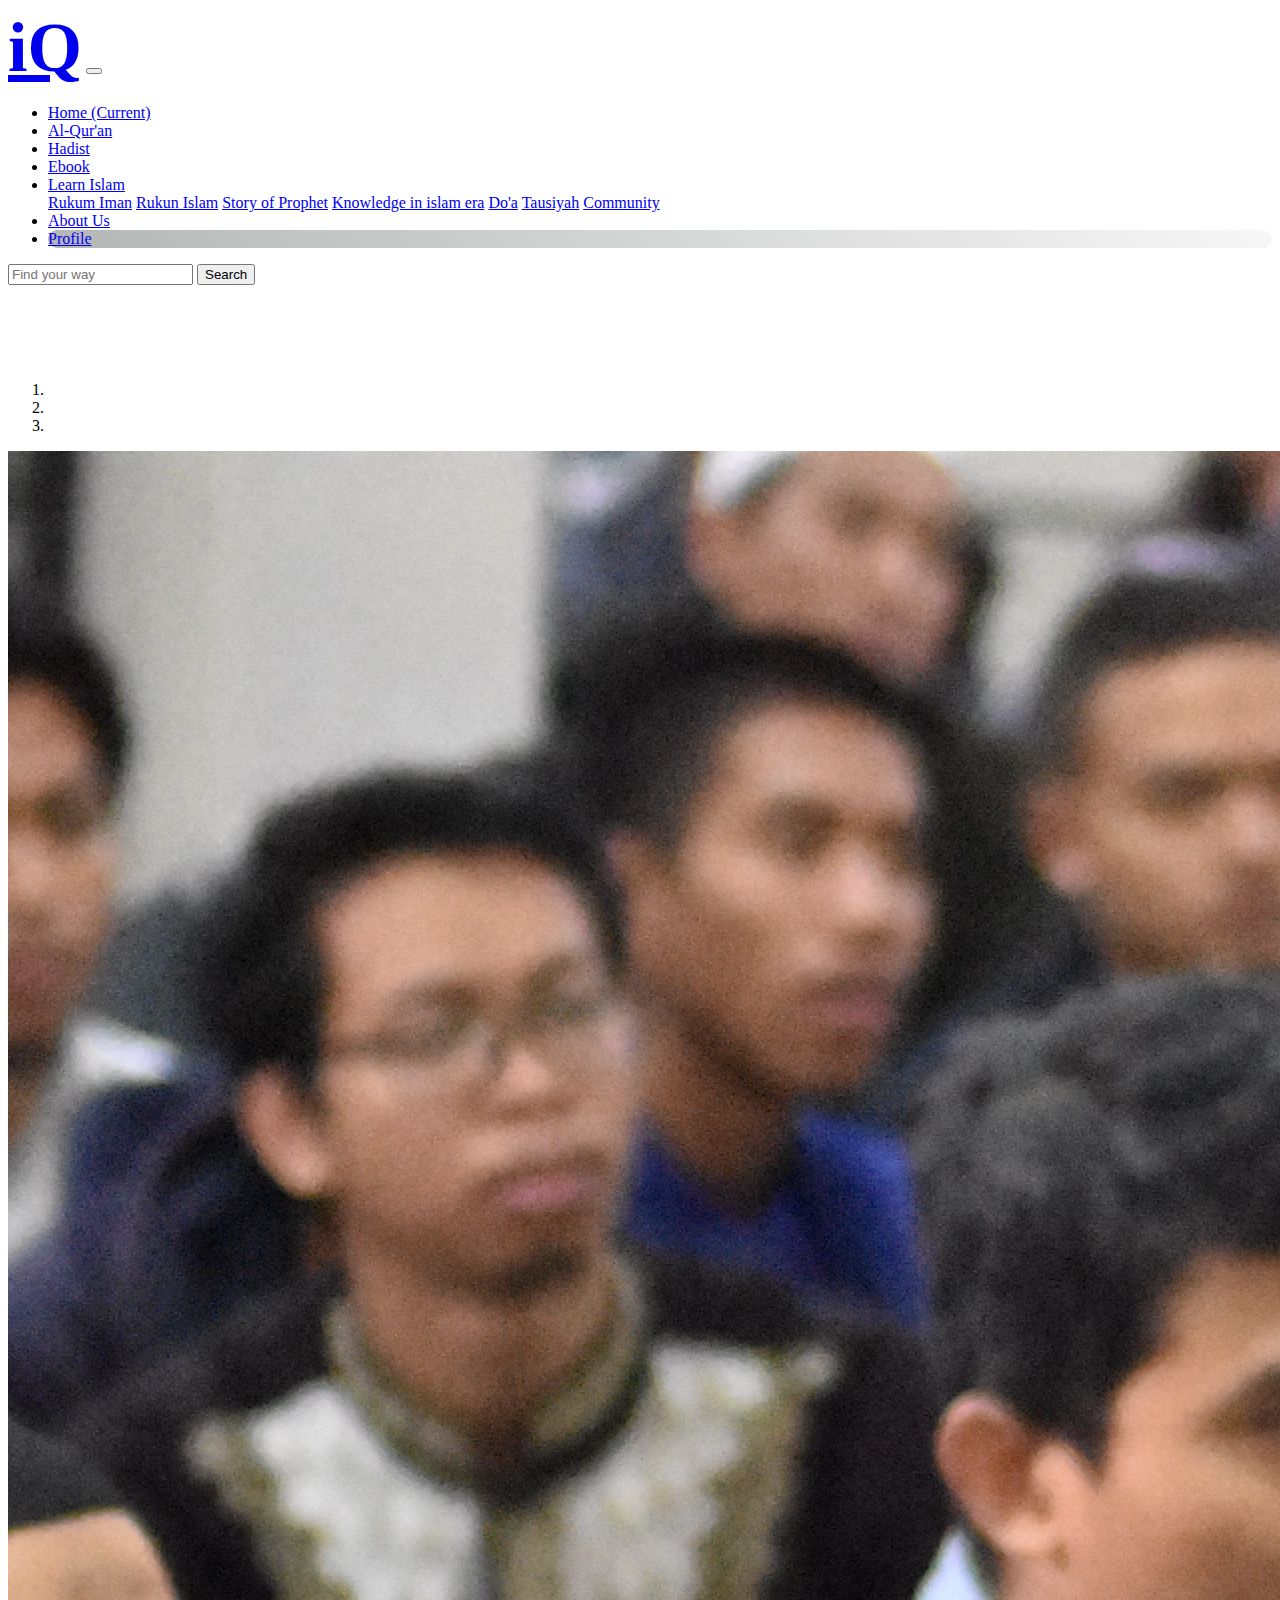
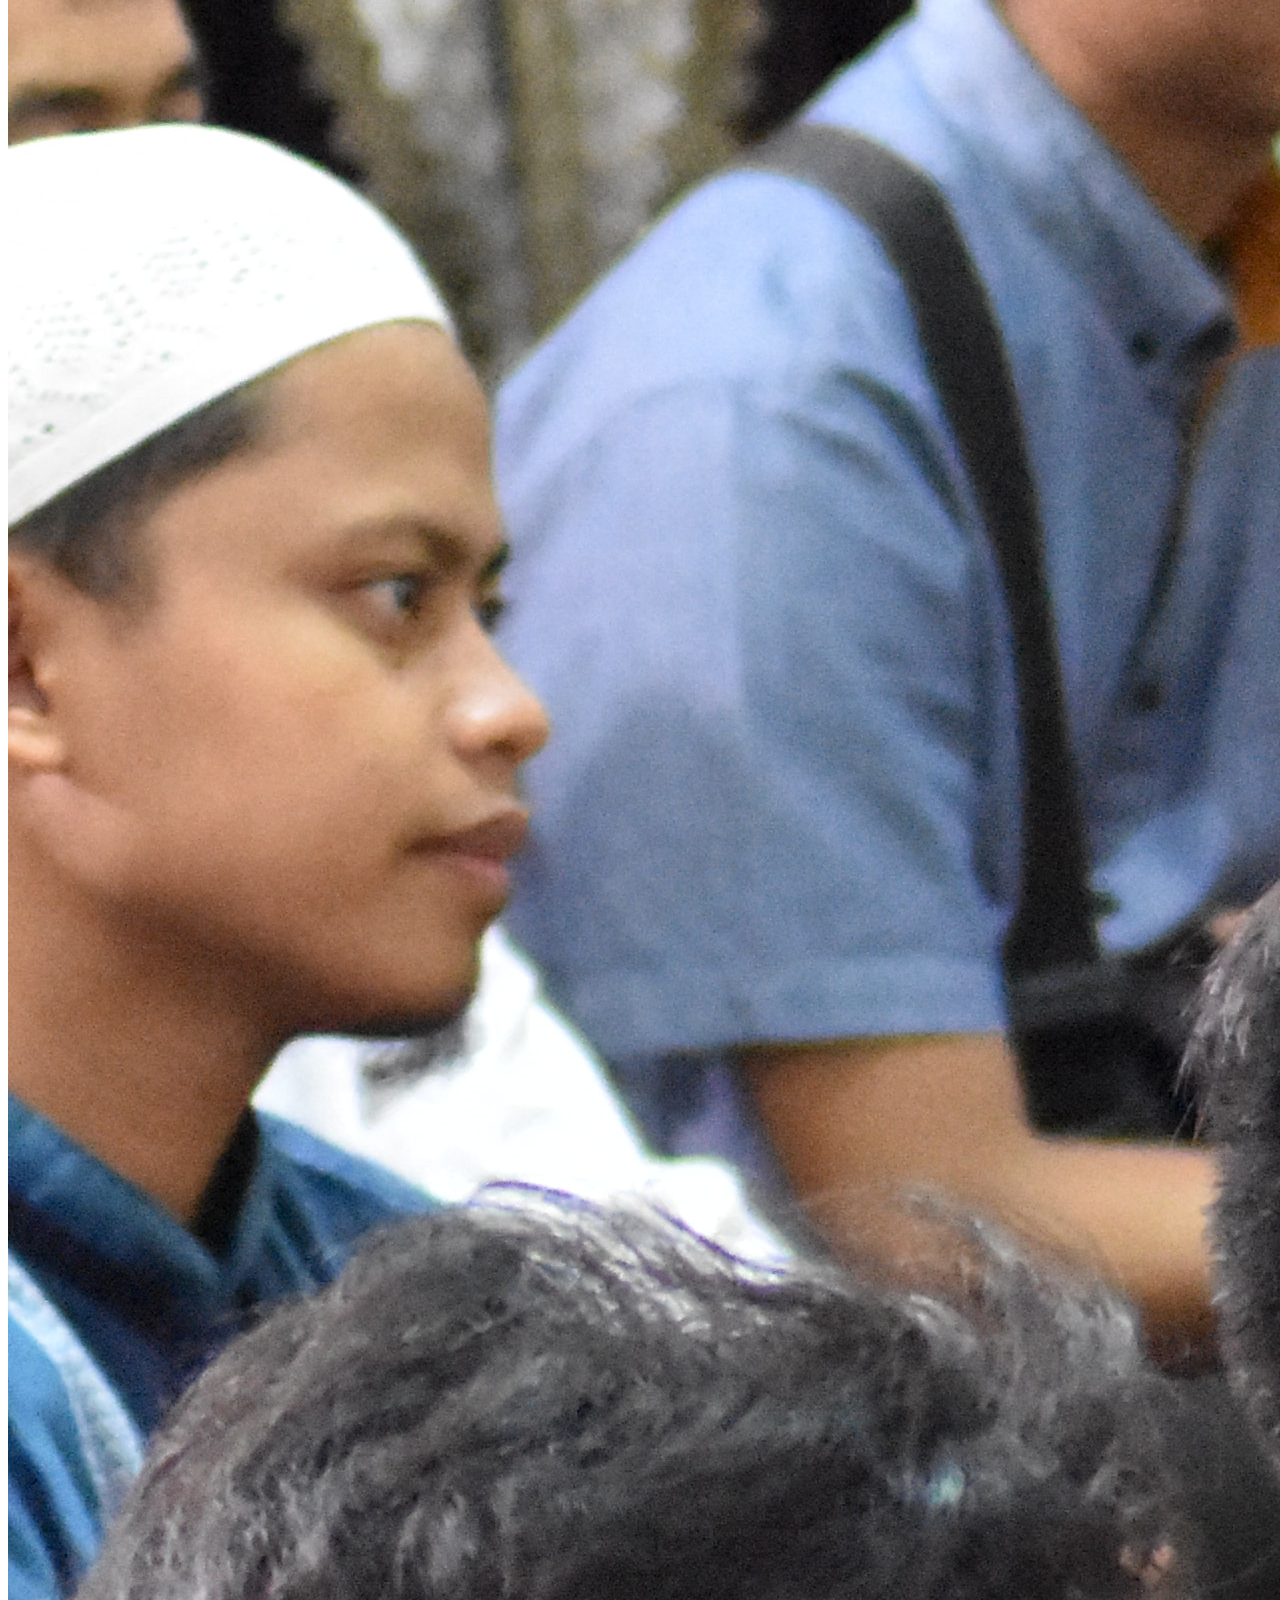
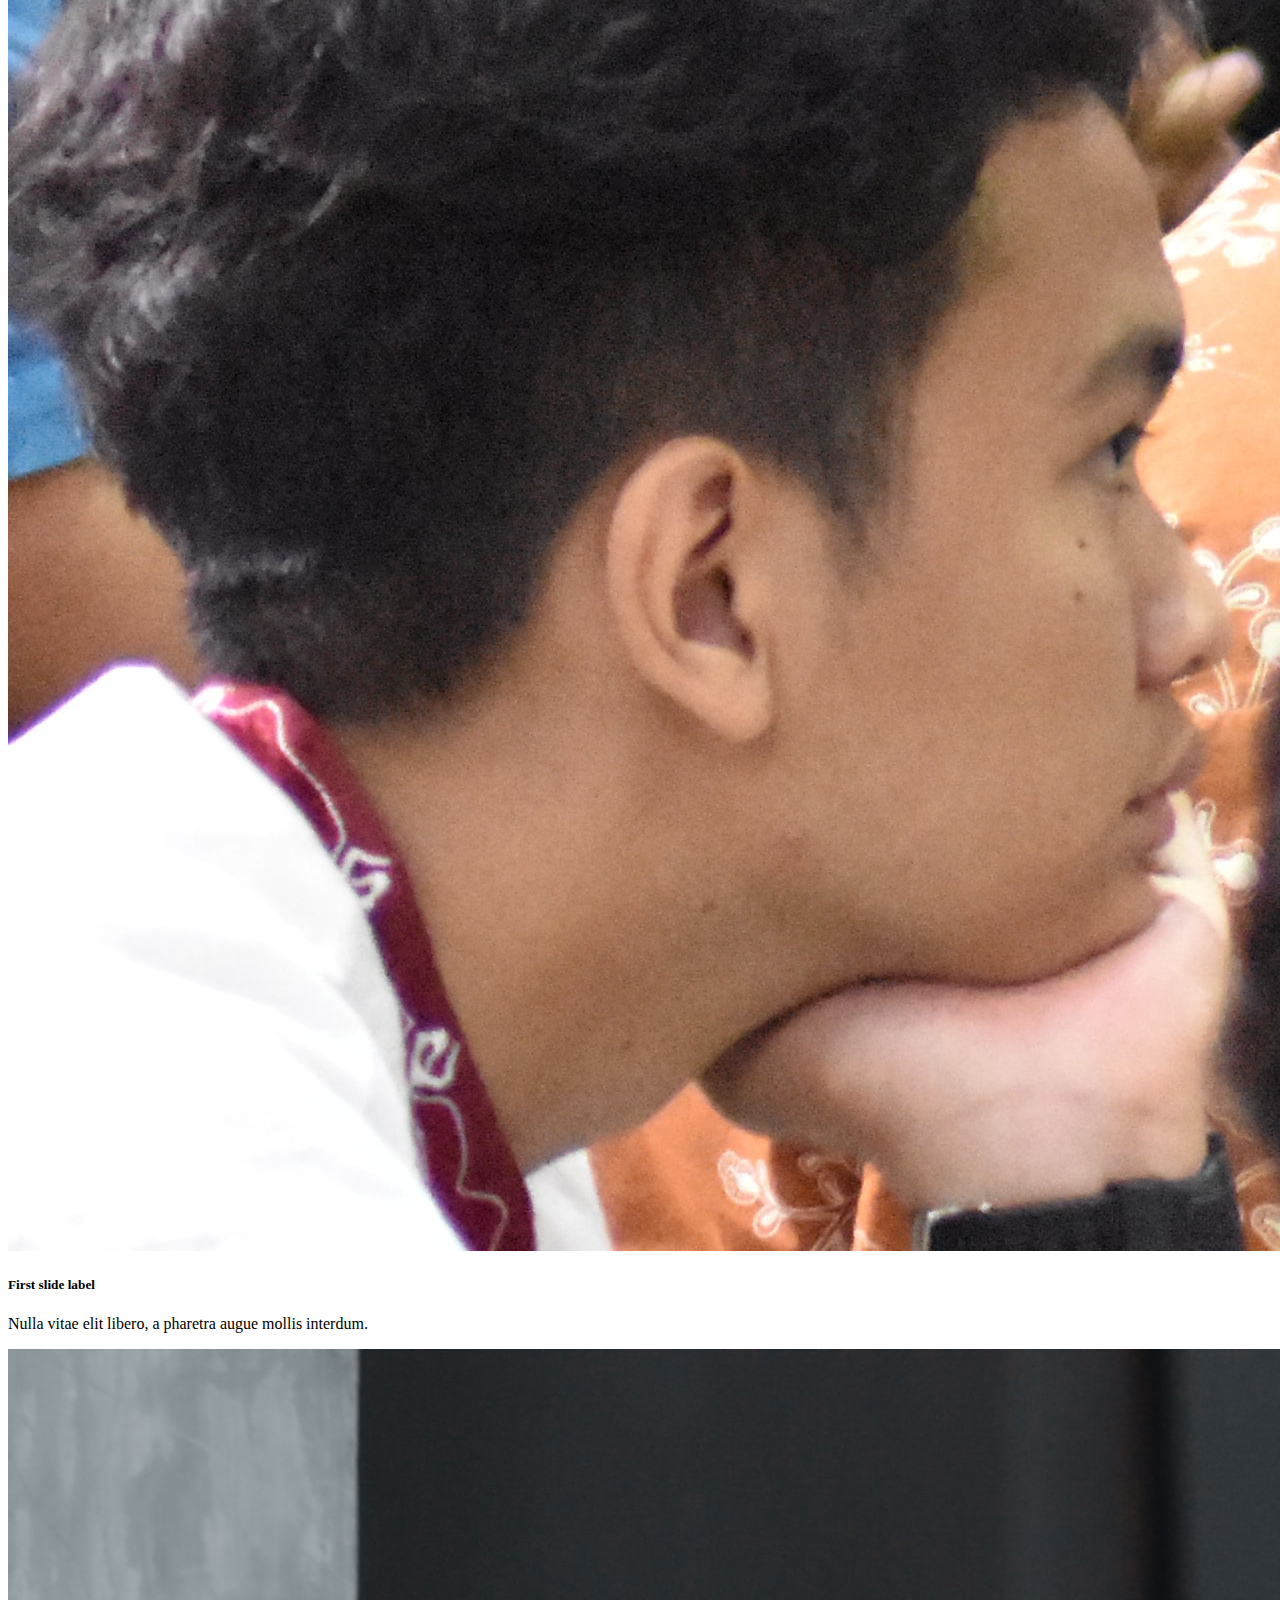
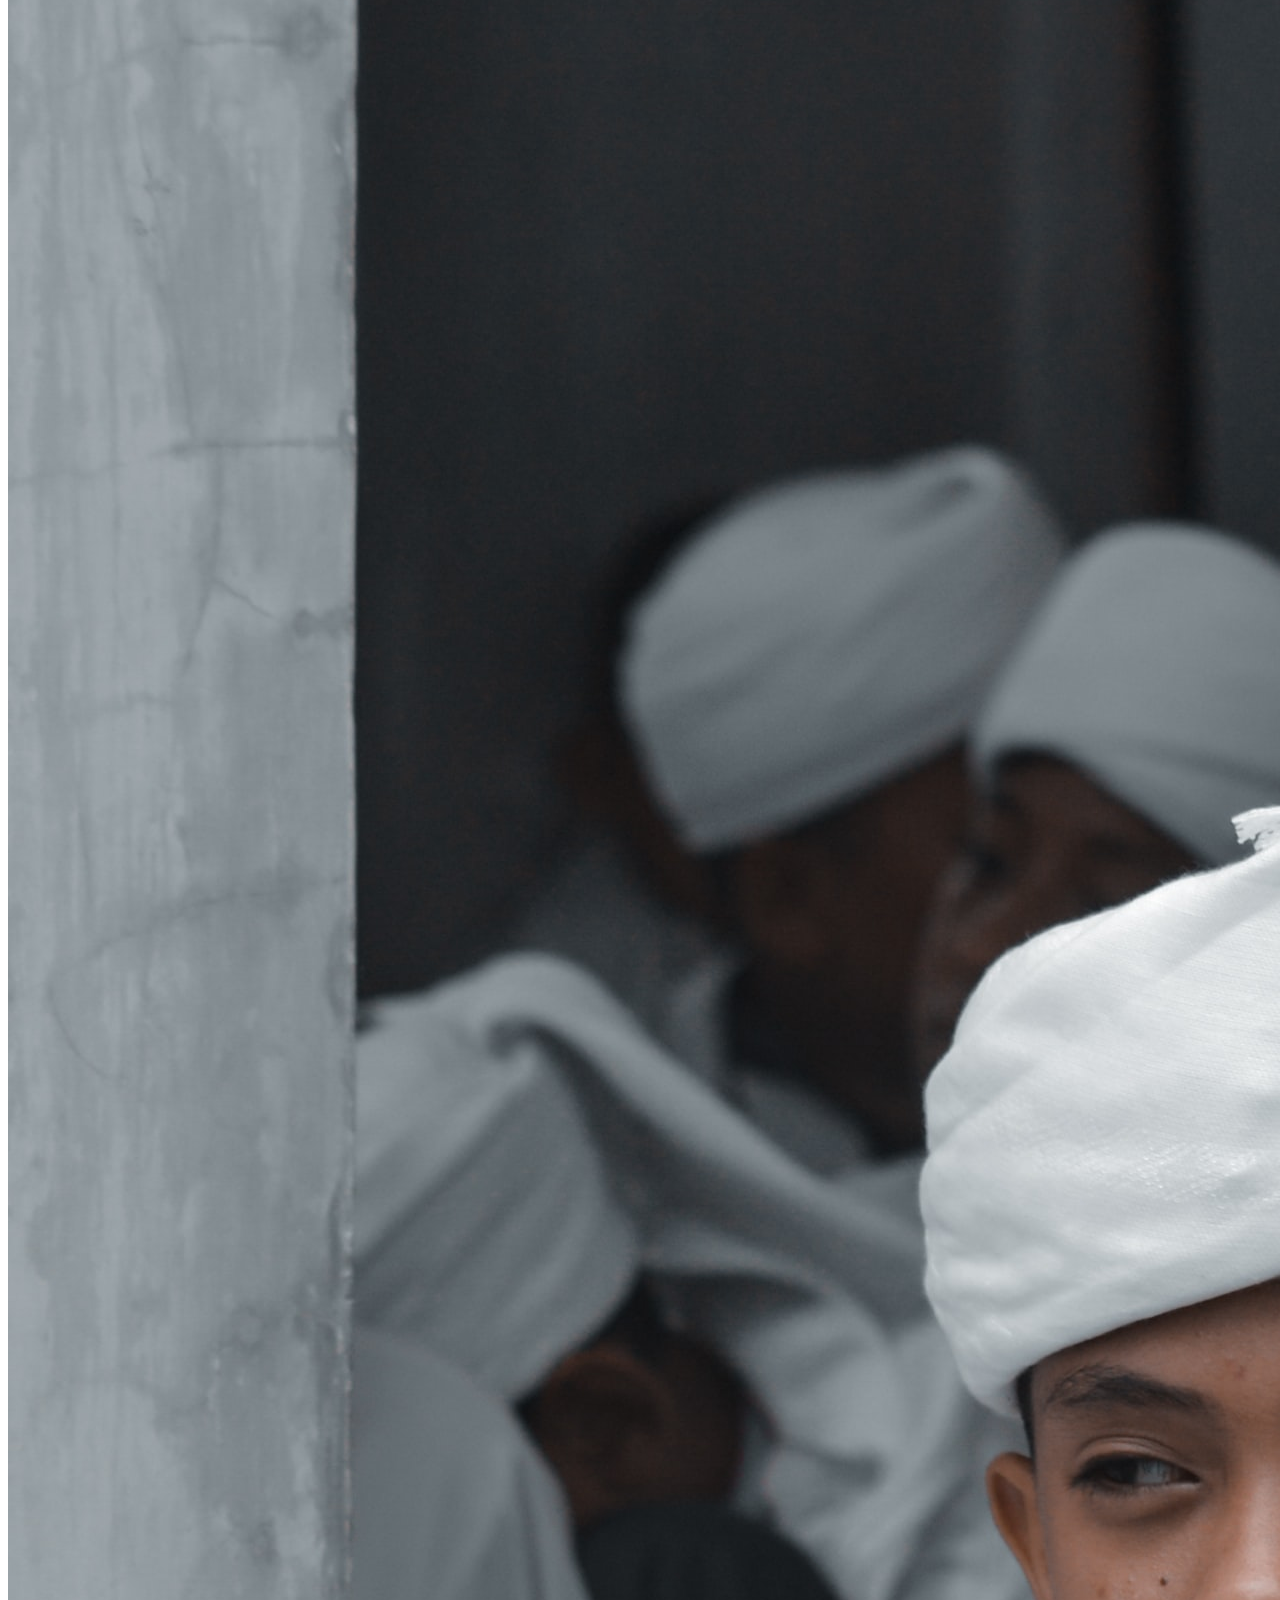
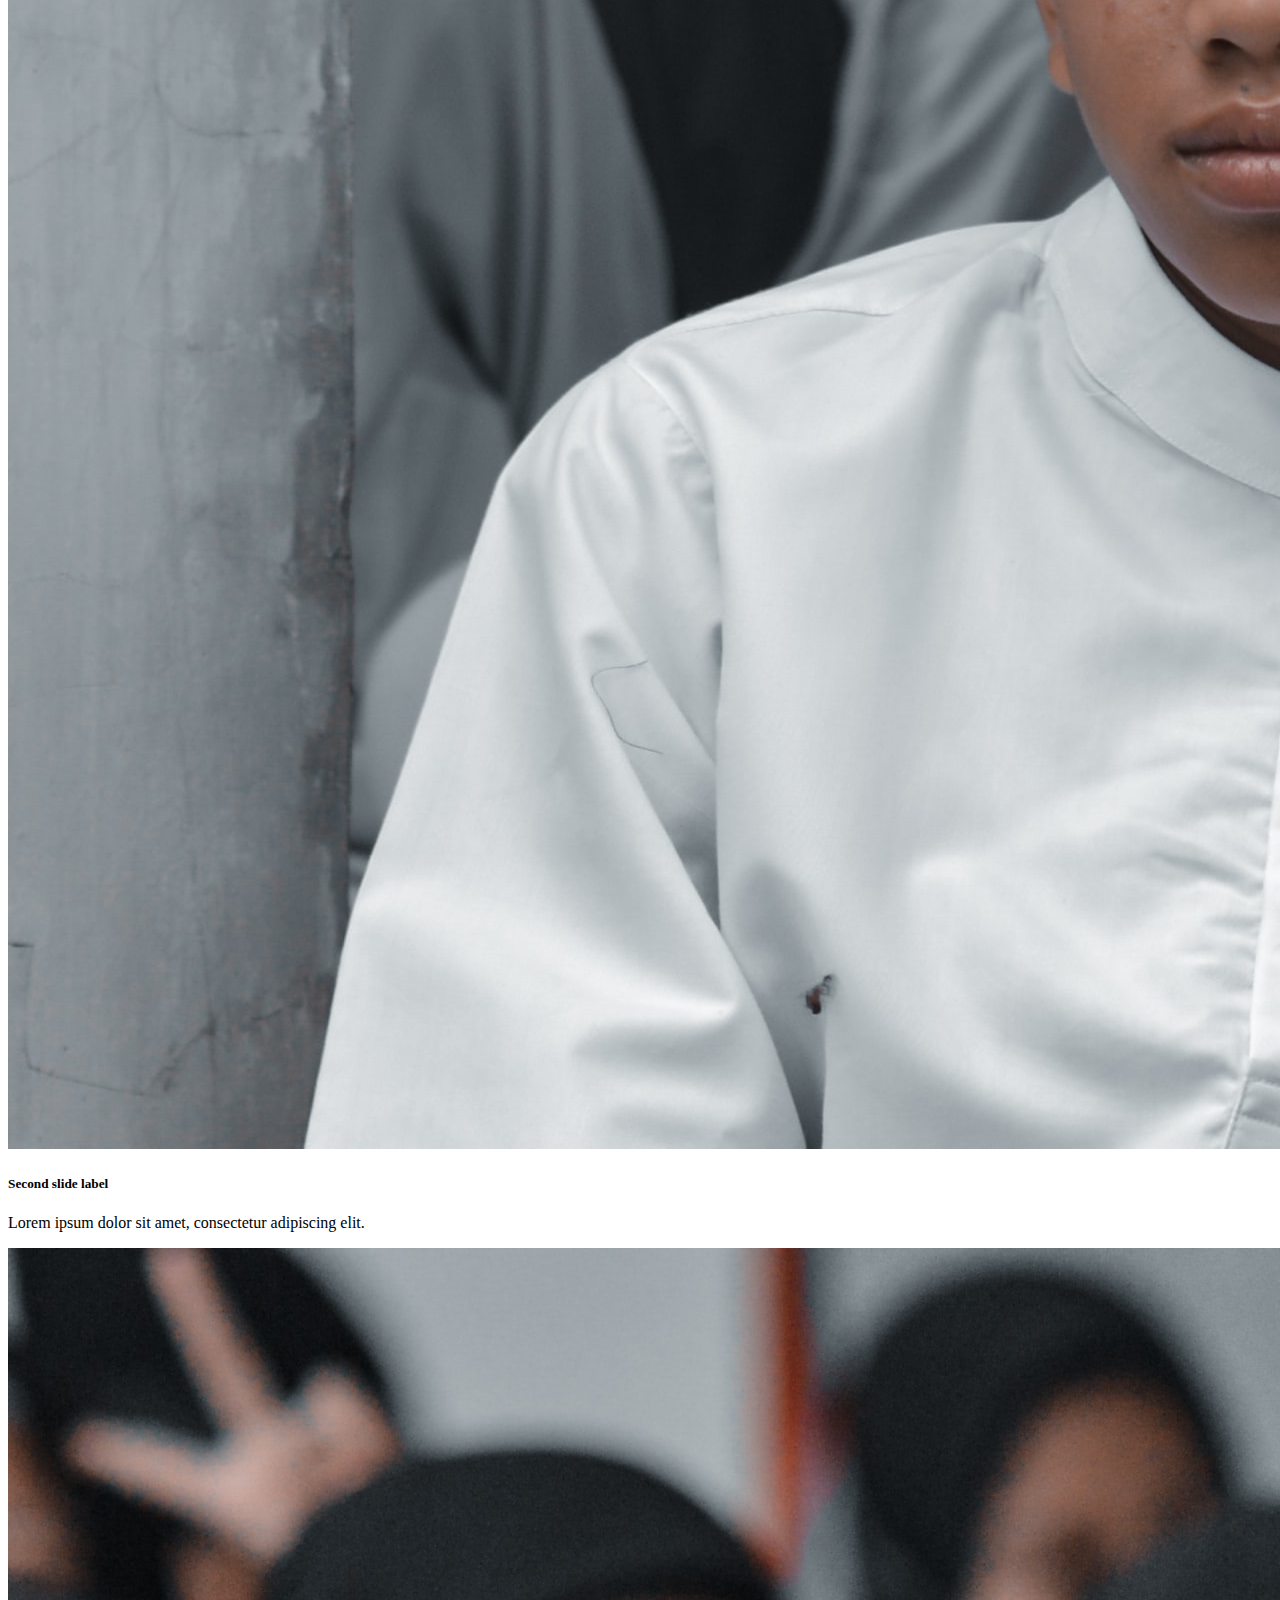
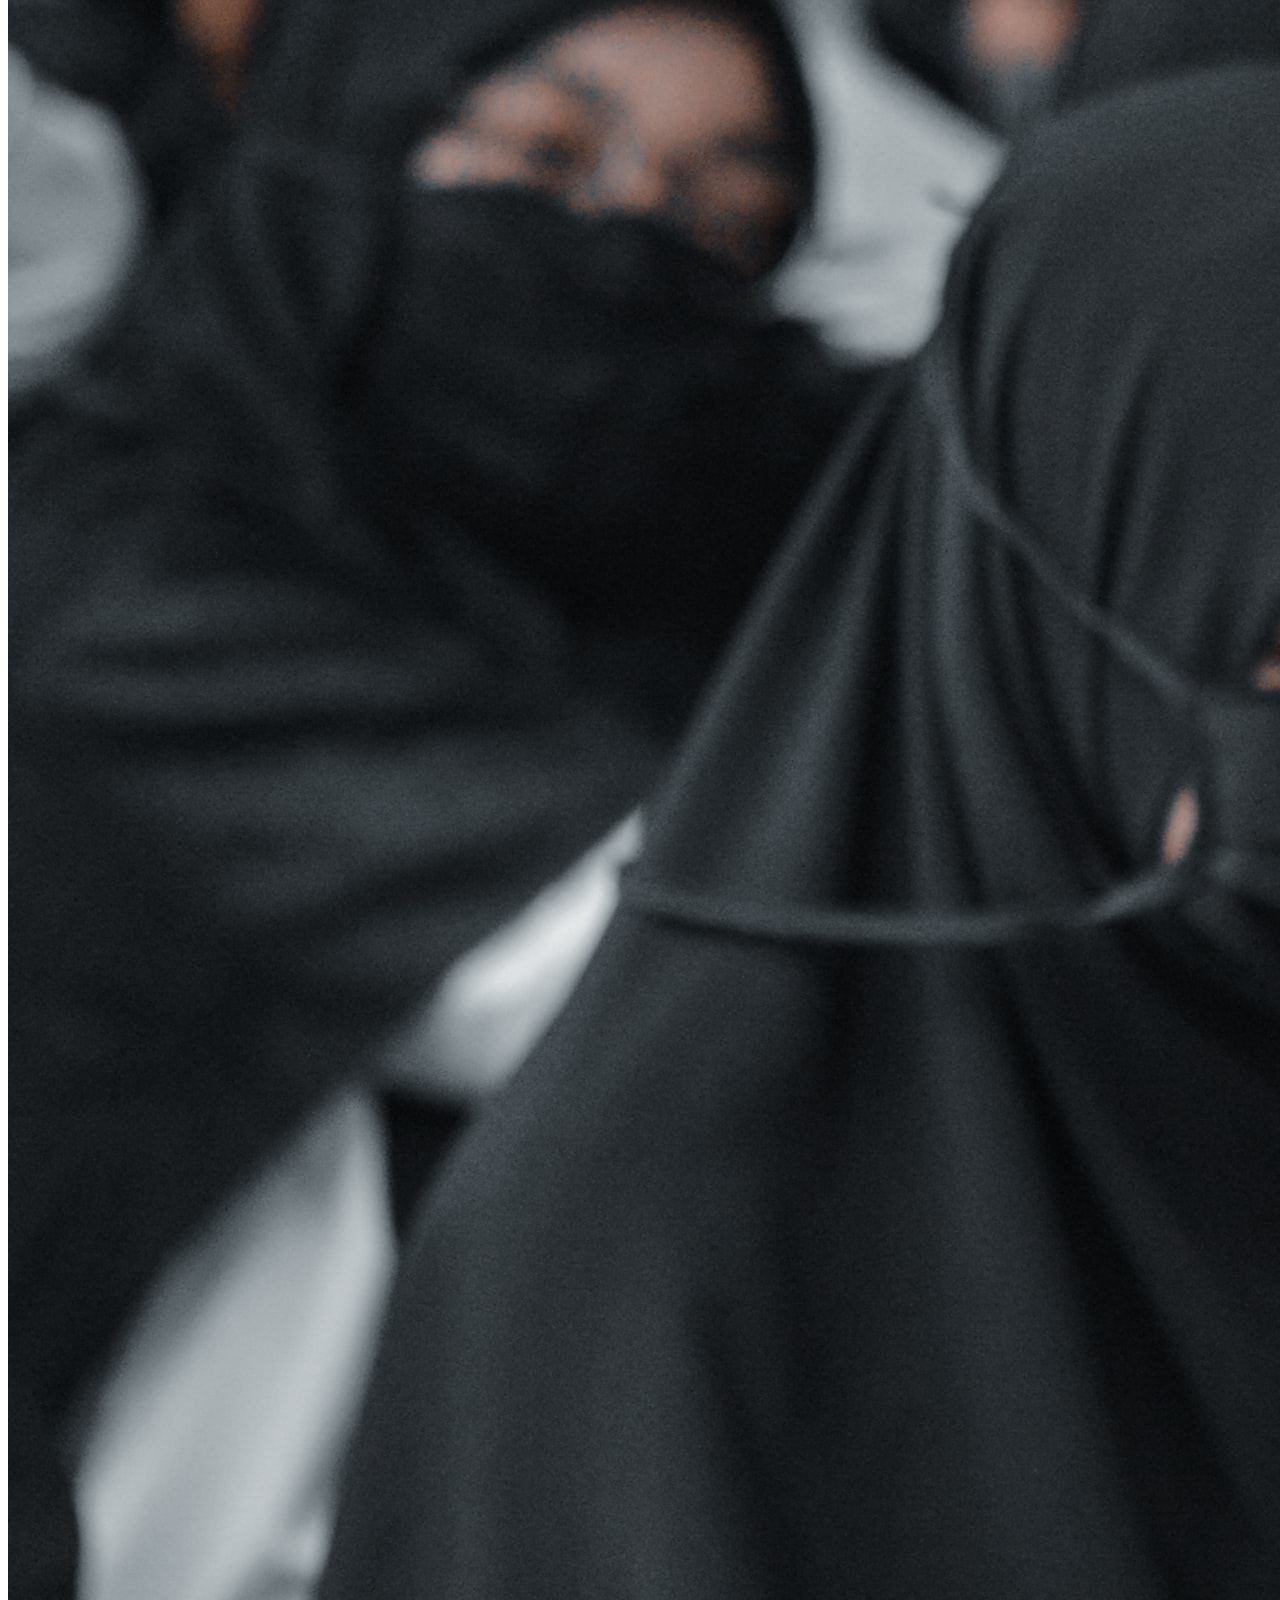
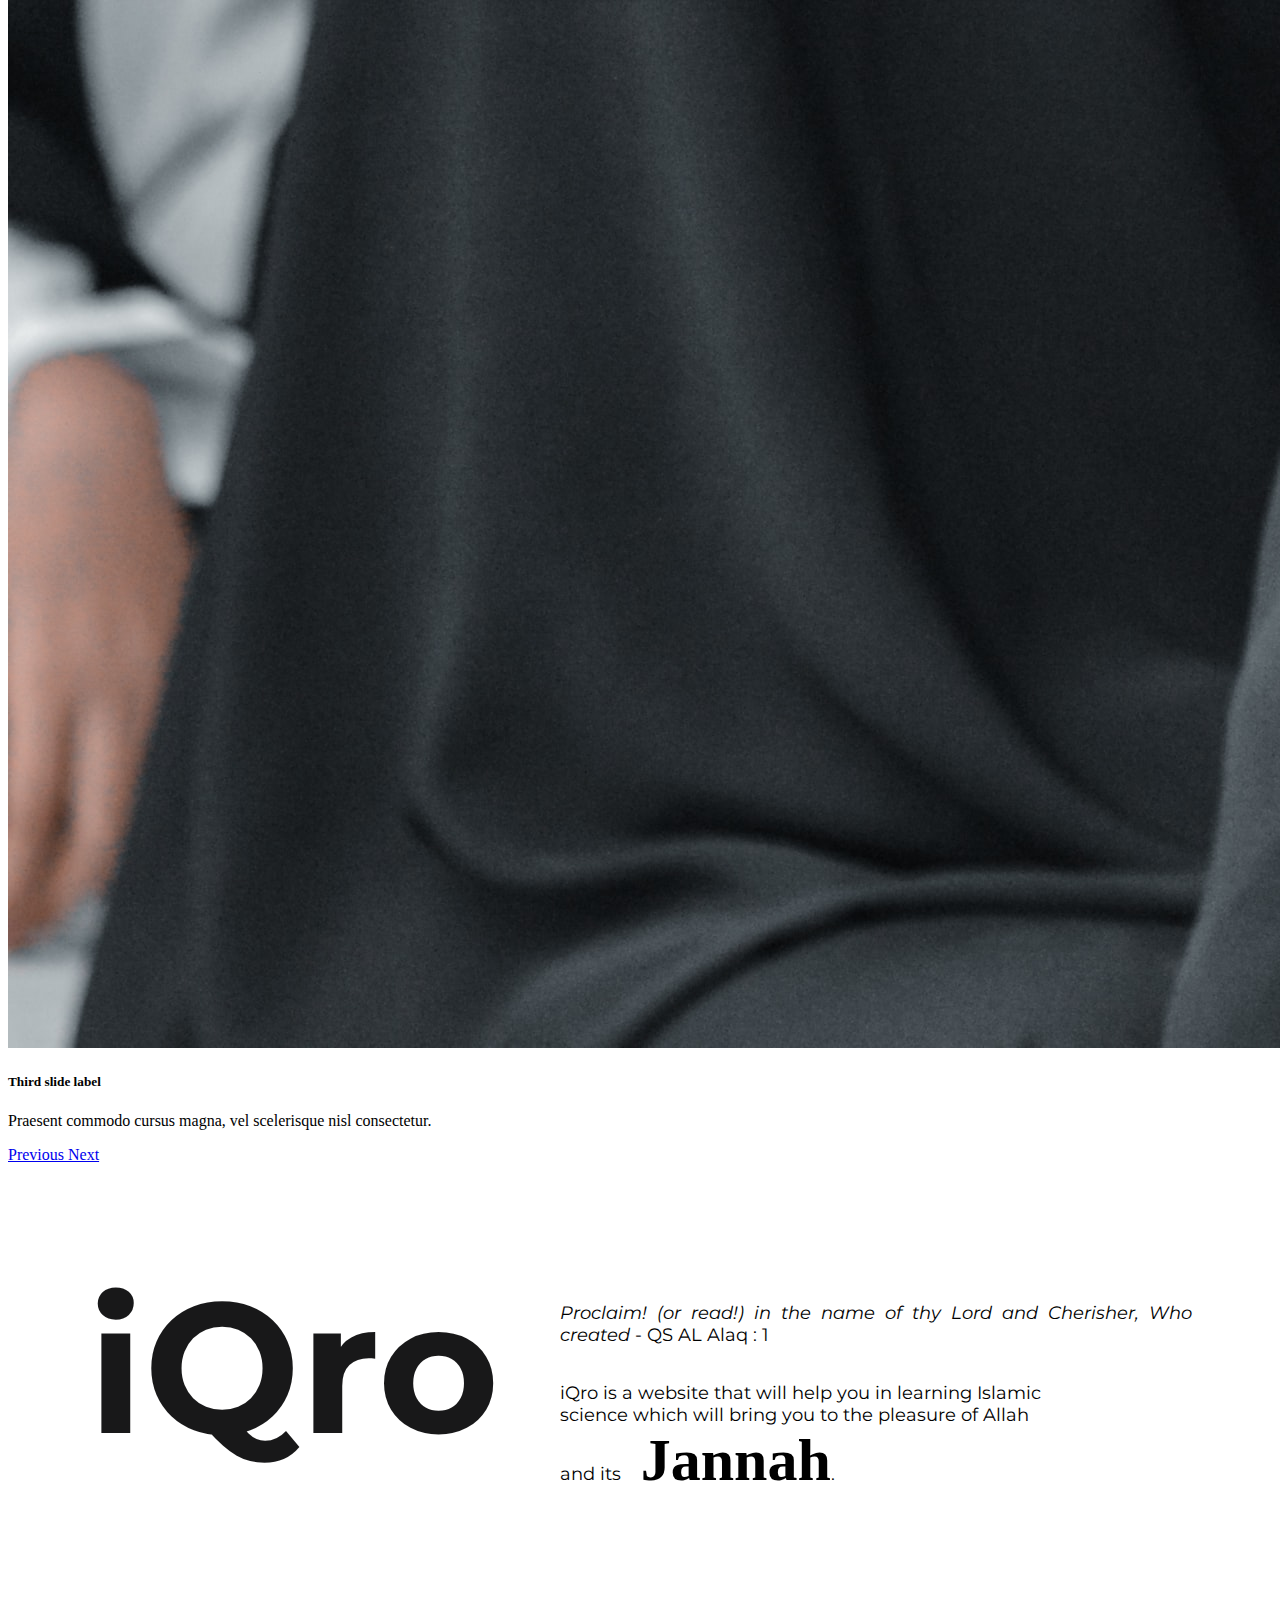
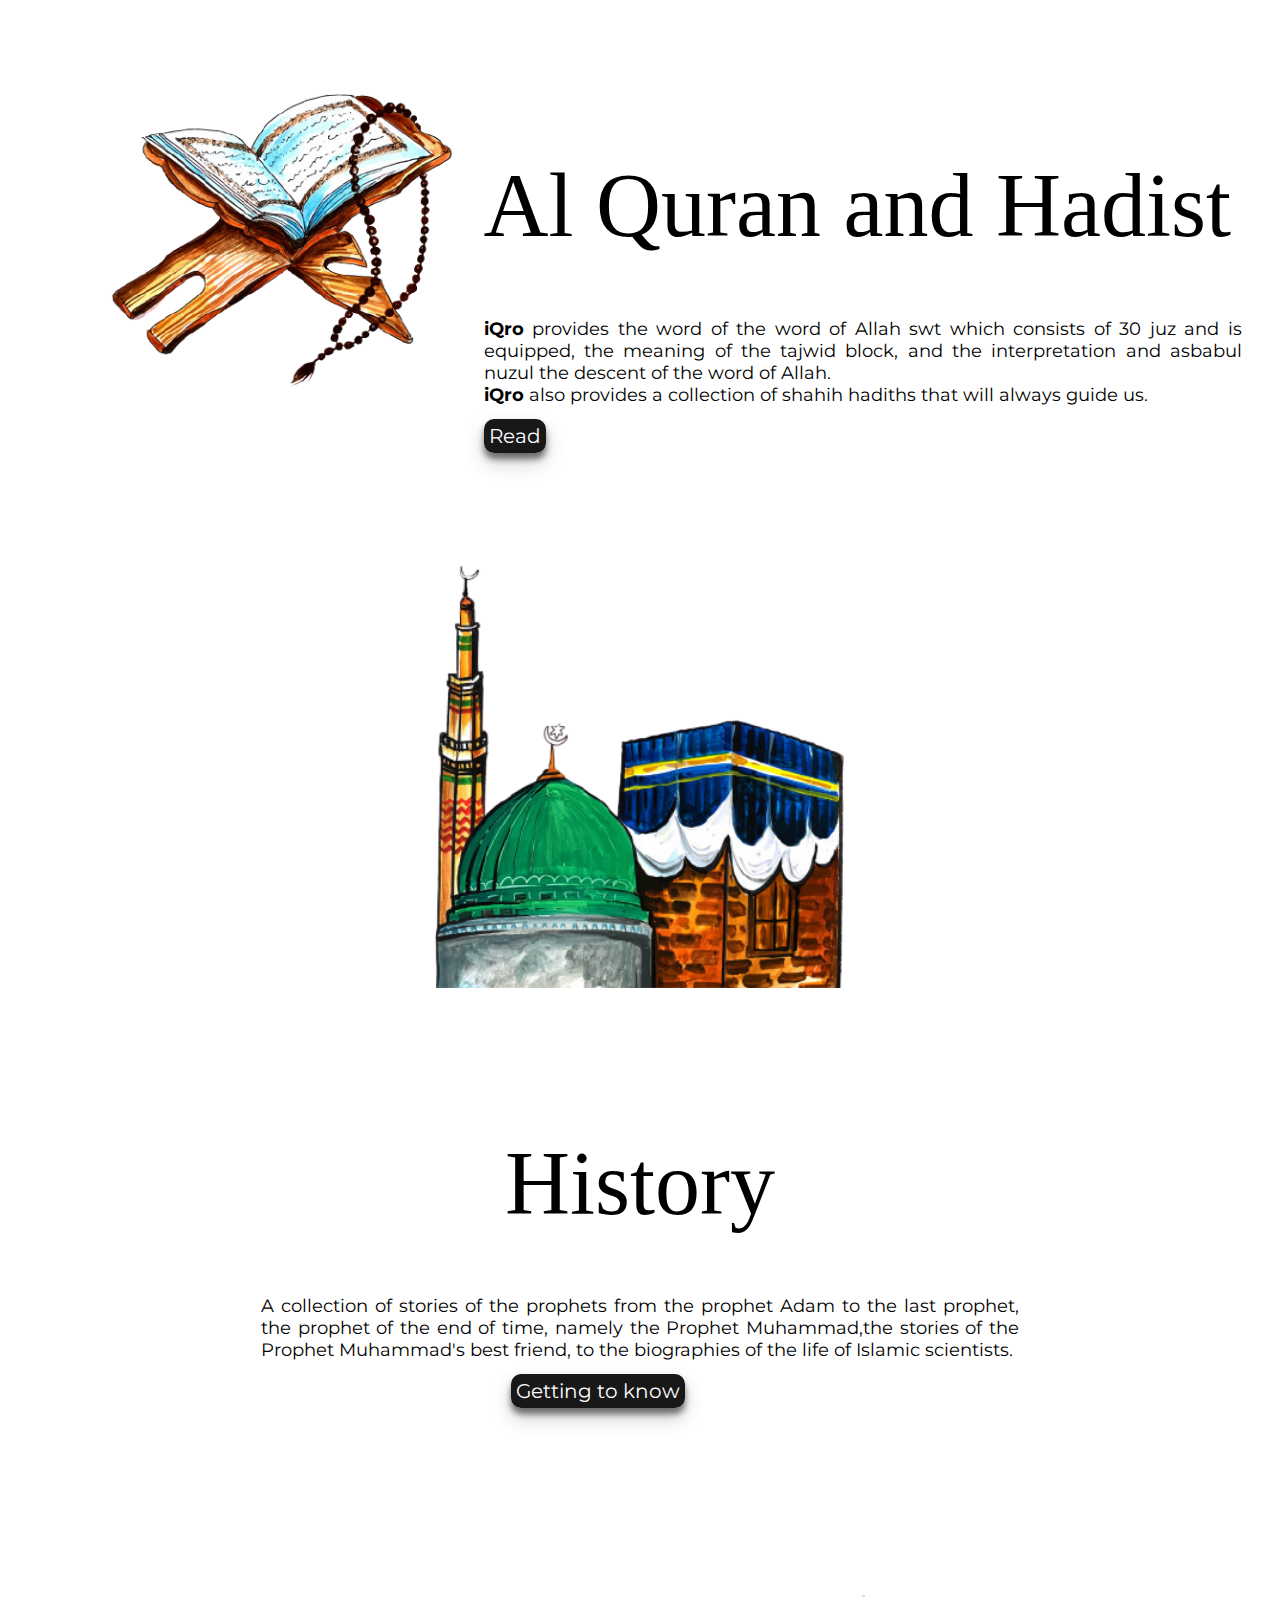
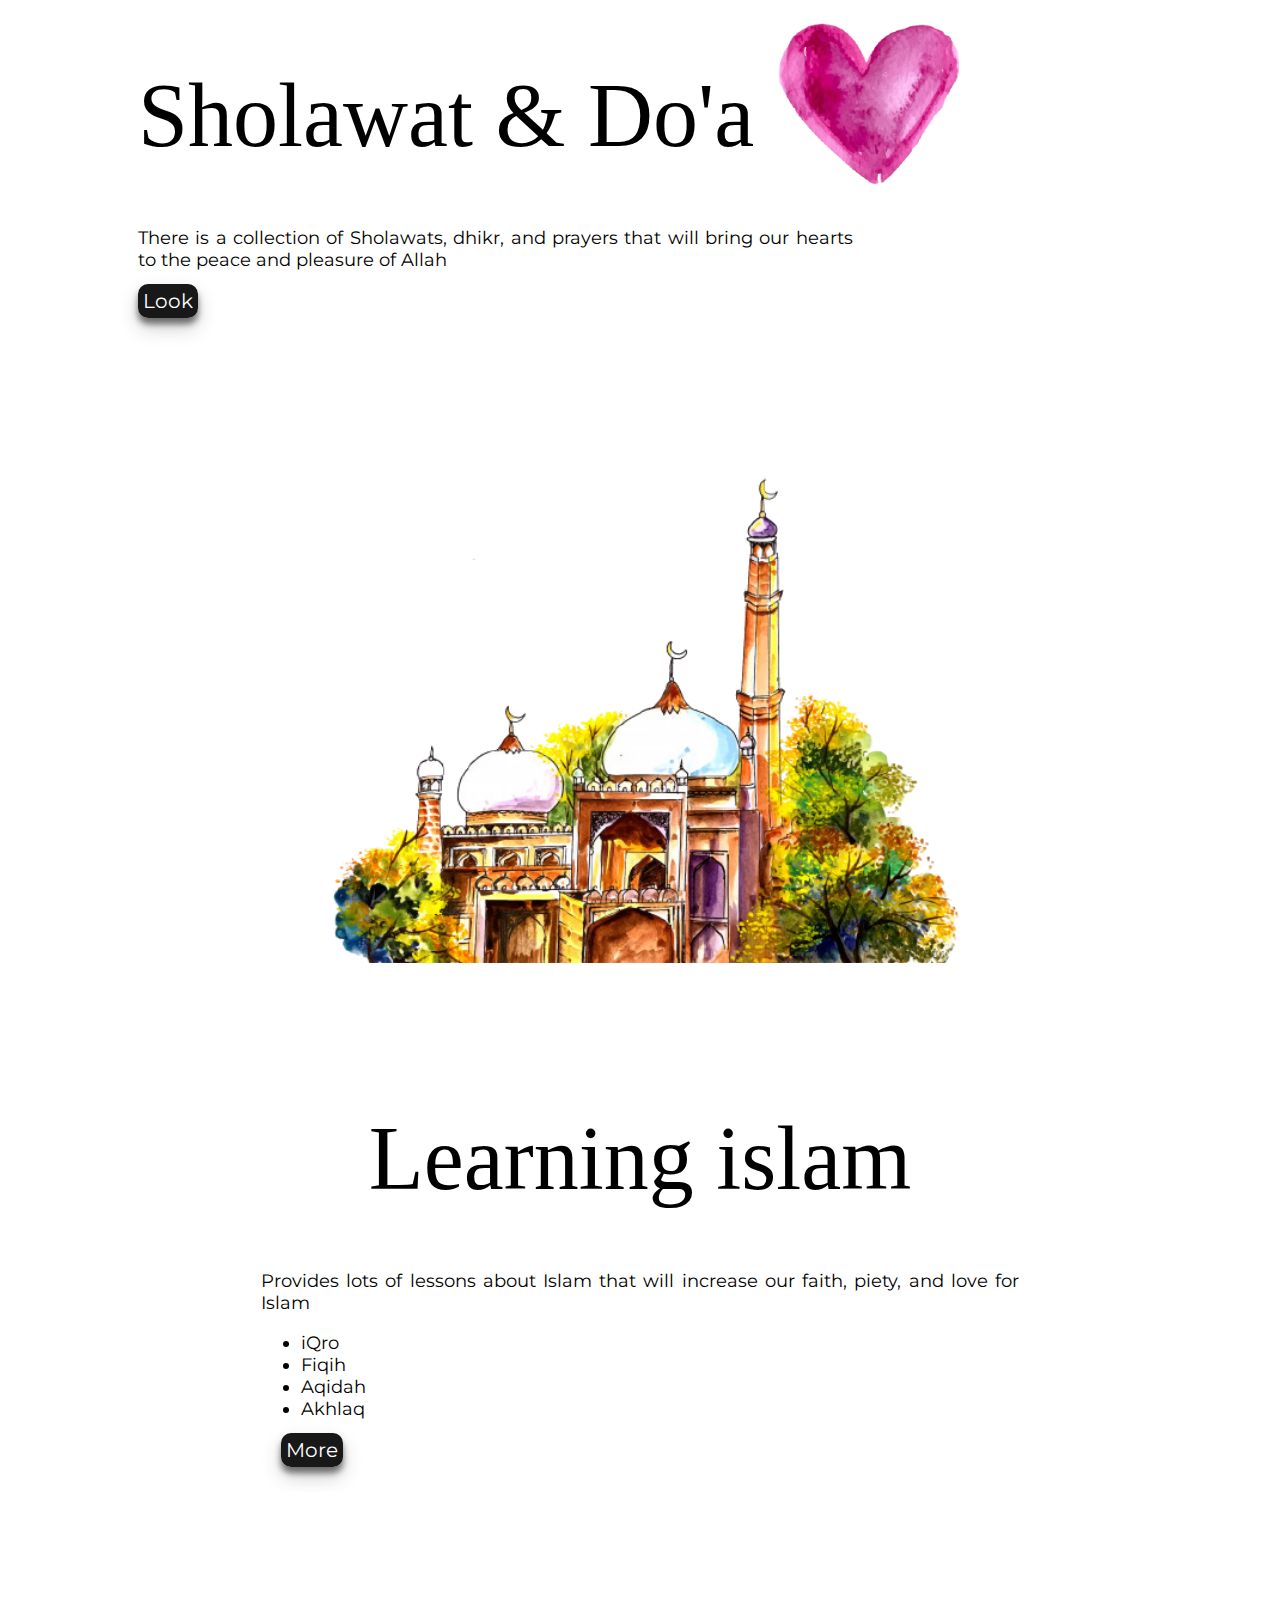
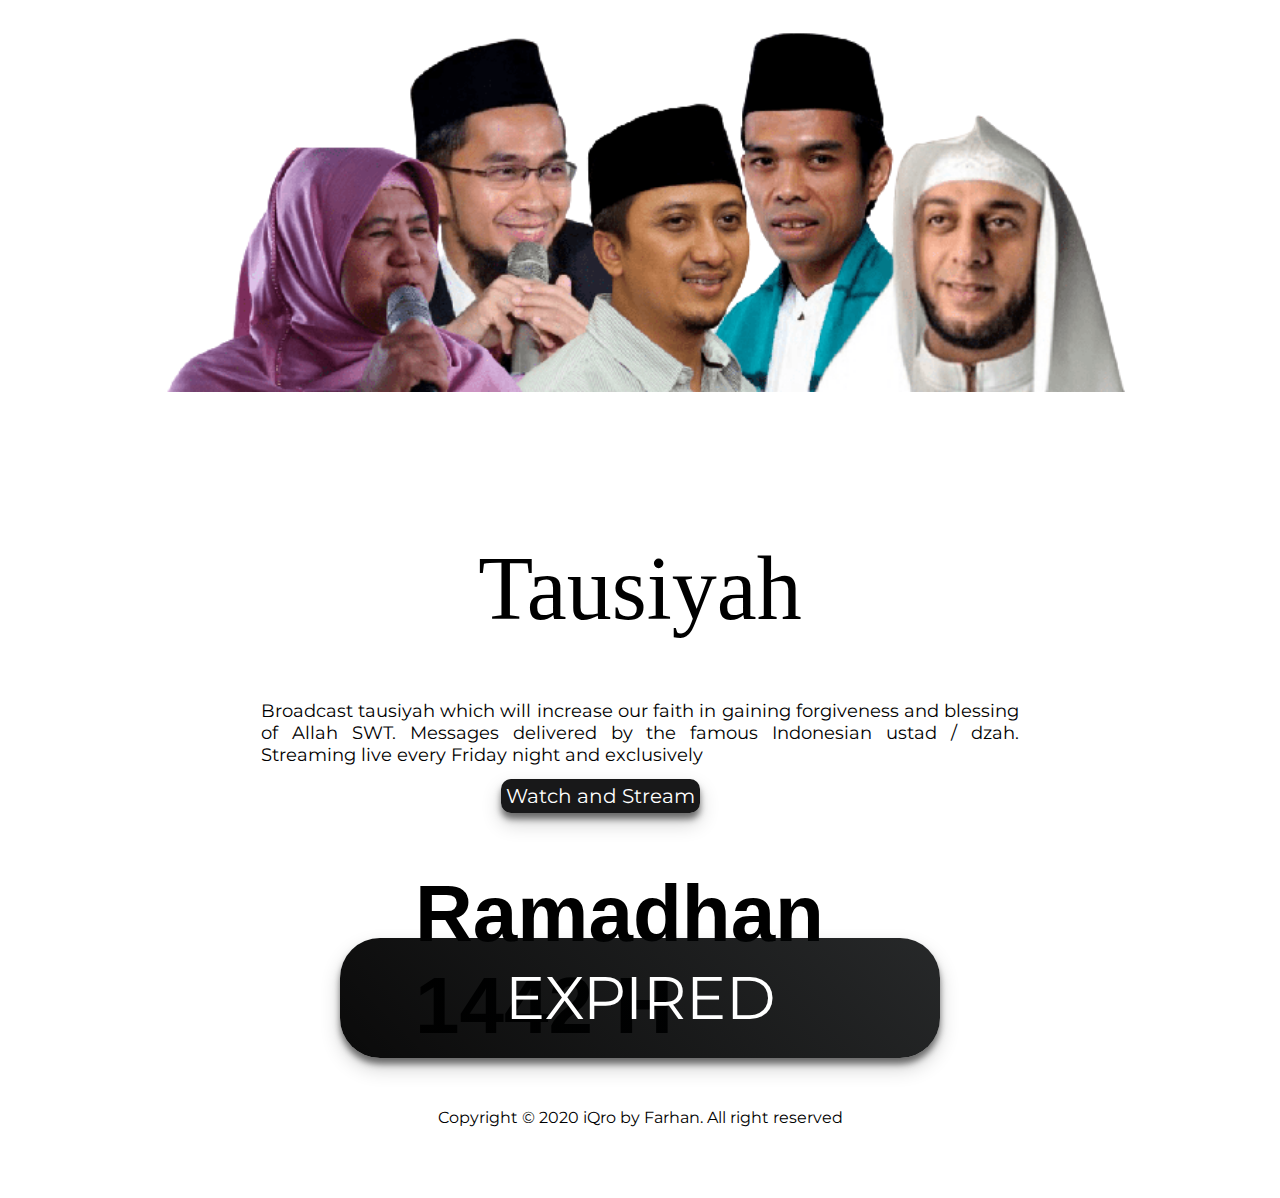
<file: index.html>
<!DOCTYPE html>
<html lang="en" dir="ltr">
  <head>
    <!-- Import Font -->
    <link href="https://fonts.googleapis.com/css2?family=Inter:wght@200;800;900&display=swap" rel="stylesheet">
    <link href="https://fonts.googleapis.com/css2?family=Montserrat:wght@100;200;300;400;500;600;700;800;900&display=swap" rel="stylesheet">
    <link href="https://fonts.googleapis.com/css2?family=Dancing+Script:wght@700&display=swap" rel="stylesheet">
    <!-- Bootstrap Online -->
    <link rel="stylesheet" href="https://cdn.jsdelivr.net/npm/bootstrap@4.5.3/dist/css/bootstrap.min.css" integrity="sha384-TX8t27EcRE3e/ihU7zmQxVncDAy5uIKz4rEkgIXeMed4M0jlfIDPvg6uqKI2xXr2" crossorigin="anonymous">
    <!-- CSS -->
    <link rel="stylesheet" href="style.css" type="text/css">
    <!-- Icon -->
    <link rel="shortcut icon" href="./img/Screenshot__1347_-removebg-preview.png">
    <!-- Meta -->
    <meta name="keywords" content="wonder">
    <meta name="description" content="Place that You can learn code today and as great developer tomorrow">
    <meta name="author" content="Farhan Agustiansyah">
  <meta name="viewport" content="width=device-width, initial-scale=1, shrink-to-fit=no">
    <meta charset="utf-8">
    <title>iQro | Jannah Is Home For Us</title>
  </head>
  <body>
    <nav class="navbar sticky-top  navbar-expand-lg navbar-light bg-light ">
      <a class="navbar-brand" href="index.html">iQ</a>
        <button class="navbar-toggler" type="button" data-toggle="collapse" data-target="#navbarSupportedContent" aria-controls="navbarSupportedContent" aria-expanded="false" aria-label="Toggle navigation">
          <span class="navbar-toggler-icon"></span>
        </button>

      <div class="collapse navbar-collapse" id="navbarSupportedContent">
        <ul class="navbar-nav mr-auto">
          <li class="nav-item active">
            <a class="nav-link" href="#"> Home <span class="sr-only">(current)</span></a>
          </li>
          <li class="nav-item">
            <a class="nav-link" href="#alquran">Al-Qur'an</a>
          </li>
          <li class="nav-item">
            <a class="nav-link" href="#">Hadist</a>
          </li>
          <li class="nav-item">
            <a class="nav-link" href="#">Ebook</a>
          </li>
          <li class="nav-item dropdown">
            <a class="nav-link dropdown-toggle" href="#" id="navbarDropdown" role="button" data-toggle="dropdown" aria-haspopup="true" aria-expanded="false">
            Learn Islam
            </a>
            <div class="dropdown-menu" aria-labelledby="navbarDropdown">
              <a class="dropdown-item" href="#">Rukum Iman</a>
              <a class="dropdown-item" href="#">Rukun Islam</a>
              <a class="dropdown-item" href="#">Story of Prophet</a>
              <a class="dropdown-item" href="#">Knowledge in islam era</a>
              <a class="dropdown-item" href="#">Do'a</a>
              <a class="dropdown-item" href="#">Tausiyah</a>
              <a class="dropdown-item" href="#">Community</a>
          </li>
          <li class="nav-item">
            <a class="nav-link" href="#">About Us</a>
          </li>
          <li class="nav-item2">
            <a class="nav-link ml-2" href="profile.html">Profile</a>
          </li>
        </ul>
        <form class="form-inline my-2 my-lg-0">
           <input class="form-control mr-sm-2" type="search" placeholder="Find your way" aria-label="Search">
           <button class="btn btn-outline-dark my-2 my-sm-0 bg-light" type="submit">Search</button>
        </form>
      </div>
    </nav>

    <!-- MainContent -->
      <div class="Container cf">
        <header>
          <div class="arabic">
            <marquee behavior="scroll" direction="right" style="font-size:25px;padding-top:25px;box-sizing:border-box;">اَلسَّلَامُ عَلَيْكُمْ وَرَحْمَةُ ٱللَّهِ وَبَرَكاتُهُ‎ &nbsp;&nbsp;&nbsp;&nbsp; &nbsp; بِسْمِ ٱللّٰهِ ٱلرَّحْمٰنِ ٱلرَّحِيمِ‎</marquee>
          </div>
          <div class="box1"></div>
          <div class="box2"></div>
        </header>

        <div id="carouselExampleCaptions" class="carousel slide h-50" data-ride="carousel">
         <ol class="carousel-indicators">
           <li data-target="#carouselExampleCaptions" data-slide-to="0" class="active"></li>
           <li data-target="#carouselExampleCaptions" data-slide-to="1"></li>
           <li data-target="#carouselExampleCaptions" data-slide-to="2"></li>

         </ol>
         <div class="carousel-inner">

           <div class="carousel-item active">
             <img src="./img/masjid-pogung-dalangan-yGyAR_pvZfQ-unsplash.jpg" class="d-block w-100 " alt="...">
             <div class="carousel-caption d-none d-md-block">
               <h5>First slide label</h5>
               <p>Nulla vitae elit libero, a pharetra augue mollis interdum.</p>
             </div>
           </div>

           <div class="carousel-item">
             <img src="./img/muhammad-adil-Gvv7y-R_Hs8-unsplash.jpg" class="d-block w-100" alt="...">
             <div class="carousel-caption d-none d-md-block">
               <h5>Second slide label</h5>
               <p>Lorem ipsum dolor sit amet, consectetur adipiscing elit.</p>
             </div>
           </div>


           <div class="carousel-item">
             <img src="./img/muhammad-adil-W5sxfrZ2YGk-unsplash.jpg" class="d-block w-100" alt="...">
             <div class="carousel-caption d-none d-md-block">
               <h5>Third slide label</h5>
               <p>Praesent commodo cursus magna, vel scelerisque nisl consectetur.</p>
             </div>
           </div>
         </div>

         <a class="carousel-control-prev" href="#carouselExampleCaptions" role="button" data-slide="prev">
           <span class="carousel-control-prev-icon" aria-hidden="true"></span>
           <span class="sr-only">Previous</span>
         </a>
         <a class="carousel-control-next" href="#carouselExampleCaptions" role="button" data-slide="next">
           <span class="carousel-control-next-icon" aria-hidden="true"></span>
           <span class="sr-only">Next</span>
         </a>


      </div>
    <!-- Description what iQro is -->
        <div class="description cf" >
          <div class="Iqro">
            <a href="index.html"><h1>iQro</h1></a>
          </div>
          <div class="paragraph">
            <p><i>Proclaim! (or read!) in the name of thy Lord and Cherisher, Who created</i> - QS AL Alaq : 1</p>
            <p>iQro is a website that will help you in learning Islamic <br>science
               which will bring you to the pleasure of Allah <br> and its <span class="Jannah"><span class="J"> &nbsp;Jannah</span></span>.</p>
          </div>
        </div>

    <!-- Description Alquran and Hadist Product -->
        <div class="alquran2" id="alquran">
          <div class="pict">
            <a href="#"> <img src="./img/elegant-ramadan-kareem-card-with-quran-background_1035-18783-removebg-preview.png" alt="UlamaIndonesia" height="400px"> </a>
          </div>
          <div class="describe">
            <h1>Al Quran and Hadist</h1>
            <p><b>iQro</b> provides the word of the word of Allah swt which consists of 30 juz and is equipped, the meaning of the tajwid block, and the interpretation and asbabul nuzul the descent of the word of Allah.
               <br><b>iQro</b> also provides a collection of shahih hadiths that will always guide us.
            </p>
            <a href="#alquran">Read</a>
          </div>
        </div>
    <!-- Description History is in iQro -->
        <div class="story">
          <div class="pict">
            <a href="#"> <img src="./img/ramadan-kareem-greeting-card_1035-18786-removebg-preview.png" alt="UlamaIndonesia" height="500px"> </a>
          </div>
          <div class="describe">
            <h1 align="center">History</h1>
            <p>A collection of stories of the prophets from the prophet Adam to the last prophet, the prophet of the end of time,
               namely the Prophet Muhammad,the stories of the Prophet Muhammad's best friend, to the biographies of the life of Islamic scientists.
            </p>
            <a href="#alquran" align="center">Getting to know</a>
          </div>
    <!-- Description about dzikir,doa,and sholawat product -->
        <div class="doa" id="doa">
          <div class="pict">
            <a href="#"> <img src="./img/coloured-watercolor-hearts-collection_1345-61-removebg-preview.png" alt="UlamaIndonesia" height="400px"> </a>
          </div>
          <div class="describe">
            <h1>Sholawat & Do'a</h1>
            <p>There is a collection of Sholawats, dhikr, and prayers that will bring our hearts to the peace and pleasure of Allah
            </p>
            <a href="#tausiyah">Look</a>
          </div>
        </div>
    <!-- Description about learning islam products -->
        <div class="learning_islam">
          <div class="pict">
            <a href="#"> <img src="./img/beautiful-mosque-panting-ramadan-kareem-background_1035-18782-removebg-preview.png" alt="UlamaIndonesia" height="500px"> </a>
          </div>
          <div class="describe">
            <h1 align="center">Learning islam</h1>
            <p>Provides lots of lessons about Islam that will increase our faith, piety, and love for Islam</p>
            <ul>
              <li>iQro</li>
              <li>Fiqih</li>
              <li>Aqidah</li>
              <li>Akhlaq</li>
            </ul>
            <a href="#alquran" align="center">More</a>
          </div>
        </div>
    <!-- Tausiyah -->
        <div class="tausiyah">
          <div class="pict">
            <a href="#"> <img src="./img/cool-background__3_-removebg-preview.png" alt="UlamaIndonesia" height="500px"> </a>
          </div>
          <div class="describe">
            <h1 align="center">Tausiyah</h1>
            <p>Broadcast tausiyah which will increase our faith in gaining forgiveness and blessing of Allah SWT. Messages delivered by the famous Indonesian ustad / dzah. Streaming live every Friday night and exclusively
            </p>
            <a href="#alquran" align="center">Watch and Stream</a>
          </div>
    <!-- Countdown to Ramadhan -->
        <div class="Countdown">
          <div class="header">
            <h1 style="font-family:'Winter Sunrise',sans-serif;font-size:80px;margin-left:75px;margin-top:-20px;">Ramadhan 1442 H</h1>
          </div>
          <div class="demo" id="demo"></div>
        </div>
        </main>
      </div>
    <!-- Footer -->
      <footer class="bg-light cf"> Copyright &copy; 2020 iQro by Farhan. All right reserved</footer>

    <!-- Script Bootstrap-->
      <script src="https://code.jquery.com/jquery-3.5.1.slim.min.js" integrity="sha384-DfXdz2htPH0lsSSs5nCTpuj/zy4C+OGpamoFVy38MVBnE+IbbVYUew+OrCXaRkfj" crossorigin="anonymous"></script>
      <script src="https://cdn.jsdelivr.net/npm/bootstrap@4.5.3/dist/js/bootstrap.bundle.min.js" integrity="sha384-ho+j7jyWK8fNQe+A12Hb8AhRq26LrZ/JpcUGGOn+Y7RsweNrtN/tE3MoK7ZeZDyx" crossorigin="anonymous"></script>
    <!-- Script Countdown -->
      <script type="text/javascript">
      // Set the date we're counting down to
        var countDownDate = new Date("Apr 12, 2021 18:00:00").getTime();

    // Update the count down every 1 second
        var x = setInterval(function() {

    // Get today's date and time
        var now = new Date().getTime();

    // Find the distance between now and the count down date
        var distance = countDownDate - now;

    // Time calculations for days, hours, minutes and seconds
        var days = Math.floor(distance / (1000 * 60 * 60 * 24));
        var hours = Math.floor((distance % (1000 * 60 * 60 * 24)) / (1000 * 60 * 60));
        var minutes = Math.floor((distance % (1000 * 60 * 60)) / (1000 * 60));
        var seconds = Math.floor((distance % (1000 * 60)) / 1000);

    // Output the result in an element with id="demo"
        document.getElementById("demo").innerHTML = days + "d " + hours + "h "
        + minutes + "m " + seconds + "s ";

    // If the count down is over, write some text
        if (distance < 0) {
          clearInterval(x);
          document.getElementById("demo").innerHTML = "EXPIRED";
        }
      }, 1000);

      </script>
      <!-- font and little bit of element is taken in Google Font also Bootsrap -->
  </body>
</html>
</file>
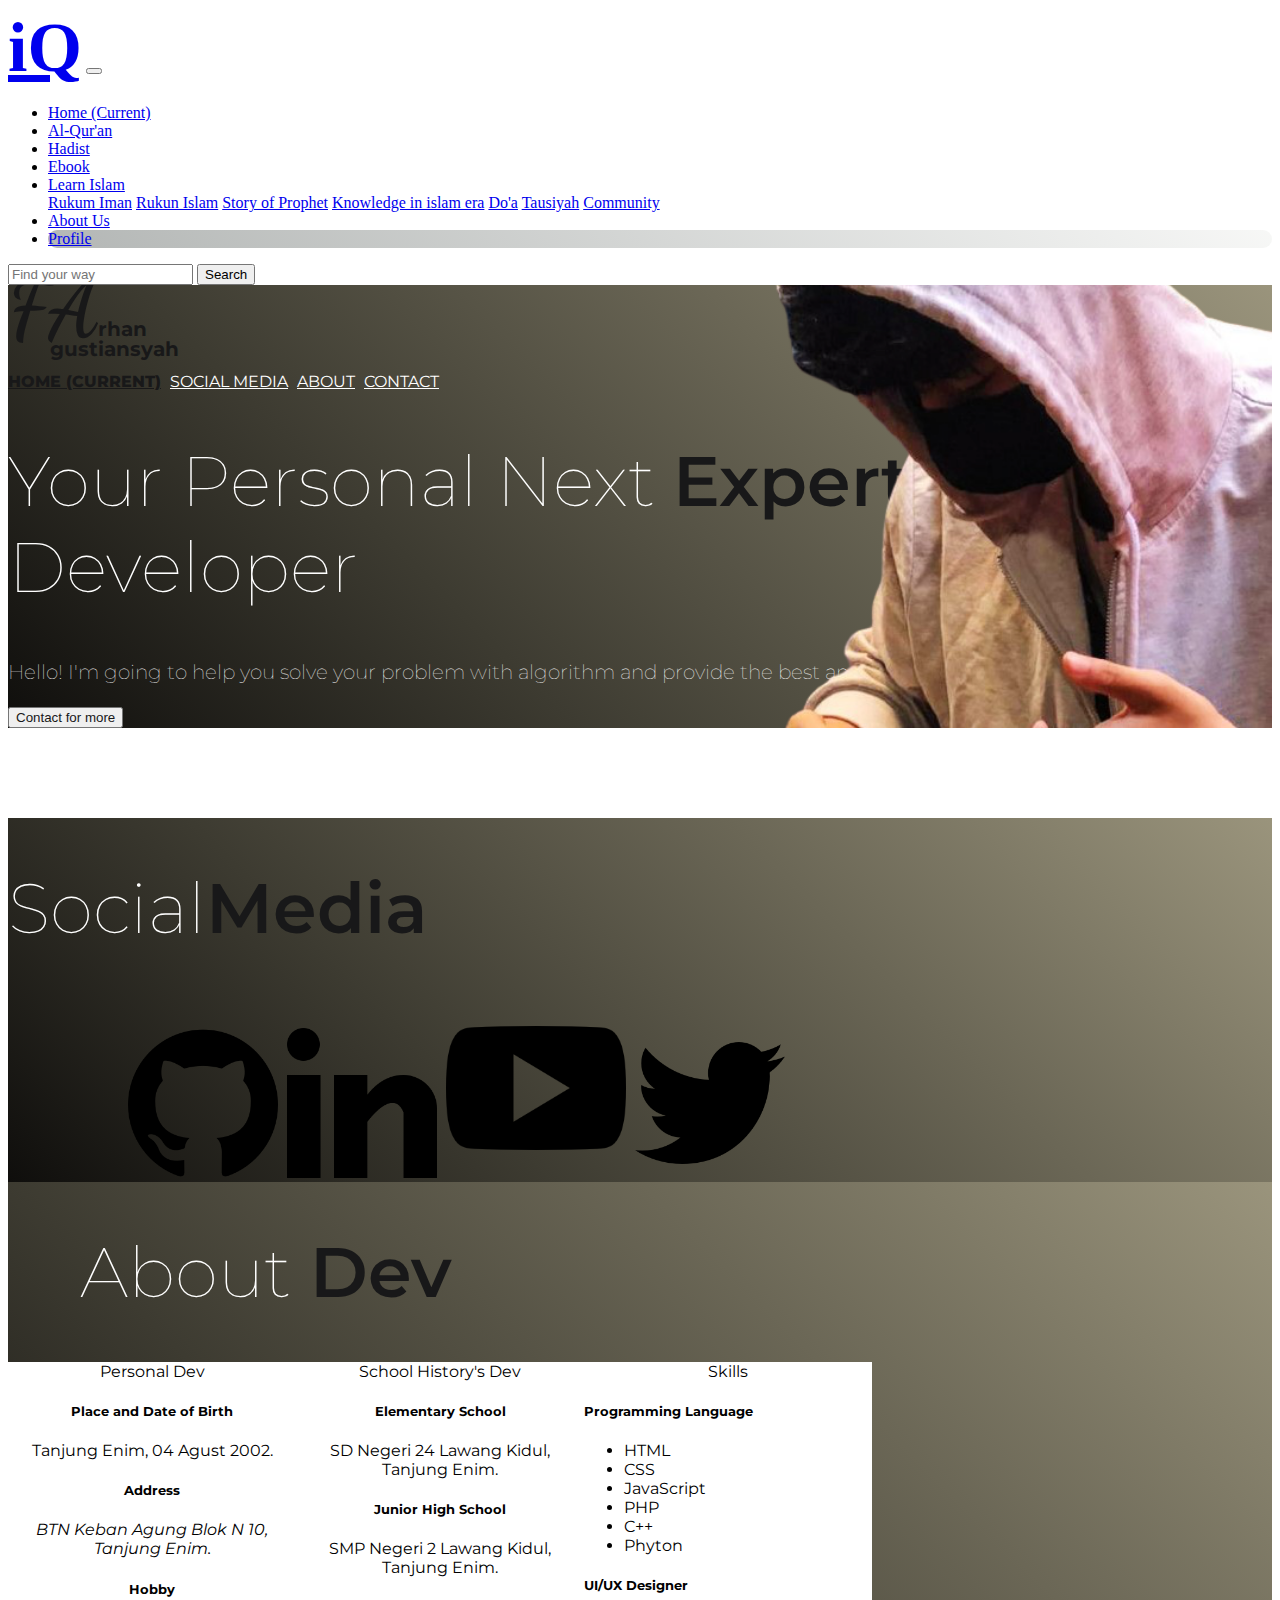
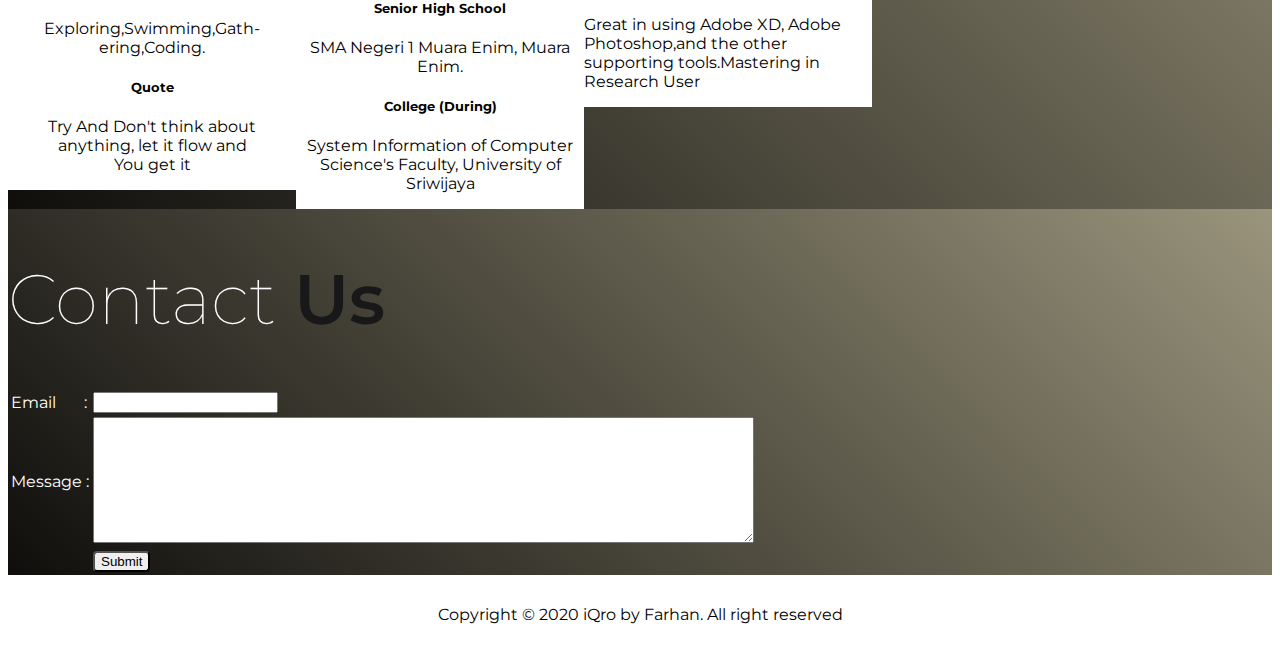
<file: profile.html>
<!DOCTYPE html>
<html lang="en" dir="ltr">
  <head>
    <!-- Import Font -->
    <link href="https://fonts.googleapis.com/css2?family=Inter:wght@200;800;900&display=swap" rel="stylesheet">
    <link href="https://fonts.googleapis.com/css2?family=Montserrat:wght@100;200;300;400;500;600;700;800;900&display=swap" rel="stylesheet">
    <link href="https://fonts.googleapis.com/css2?family=Dancing+Script:wght@700&display=swap" rel="stylesheet">
    <!-- Bootstrap Online -->
    <link rel="stylesheet" href="https://cdn.jsdelivr.net/npm/bootstrap@4.5.3/dist/css/bootstrap.min.css" integrity="sha384-TX8t27EcRE3e/ihU7zmQxVncDAy5uIKz4rEkgIXeMed4M0jlfIDPvg6uqKI2xXr2" crossorigin="anonymous">
    <!-- CSS -->
    <link rel="stylesheet" href="style.css" type="text/css">
    <!-- Icon -->
    <link rel="shortcut icon" href="./img/Screenshot__1347_-removebg-preview.png">
    <!-- Meta -->
    <meta name="keywords" content="wonder">
    <meta name="description" content="Place that You can learn code today and as great developer tomorrow">
    <meta name="author" content="Farhan Agustiansyah">
    <meta name="viewport" content="width=device-width,initial-scale=1.0">
    <meta charset="utf-8">
    <title>A Farhan Agustiansyah | 09031282025102 </title>
  </head>
  <body>
    <!-- NavBar -->
    <nav class="navbar sticky-top  navbar-expand-lg navbar-light bg-light ">
      <a class="navbar-brand" href="index.html">iQ</a>
        <button class="navbar-toggler" type="button" data-toggle="collapse" data-target="#navbarSupportedContent" aria-controls="navbarSupportedContent" aria-expanded="false" aria-label="Toggle navigation">
          <span class="navbar-toggler-icon"></span>
        </button>

      <div class="collapse navbar-collapse" id="navbarSupportedContent">
        <ul class="navbar-nav mr-auto">
          <li class="nav-item active">
            <a class="nav-link" href="#"> Home <span class="sr-only">(current)</span></a>
          </li>
          <li class="nav-item">
            <a class="nav-link" href="#alquran">Al-Qur'an</a>
          </li>
          <li class="nav-item">
            <a class="nav-link" href="#">Hadist</a>
          </li>
          <li class="nav-item">
            <a class="nav-link" href="#">Ebook</a>
          </li>
          <li class="nav-item dropdown">
            <a class="nav-link dropdown-toggle" href="#" id="navbarDropdown" role="button" data-toggle="dropdown" aria-haspopup="true" aria-expanded="false">
            Learn Islam
            </a>
            <div class="dropdown-menu" aria-labelledby="navbarDropdown">
              <a class="dropdown-item" href="#">Rukum Iman</a>
              <a class="dropdown-item" href="#">Rukun Islam</a>
              <a class="dropdown-item" href="#">Story of Prophet</a>
              <a class="dropdown-item" href="#">Knowledge in islam era</a>
              <a class="dropdown-item" href="#">Do'a</a>
              <a class="dropdown-item" href="#">Tausiyah</a>
              <a class="dropdown-item" href="#">Community</a>
          </li>
          <li class="nav-item">
            <a class="nav-link" href="#">About Us</a>
          </li>
          <li class="nav-item2">
            <a class="nav-link ml-2" href="profile.html">Profile</a>
          </li>
        </ul>
        <form class="form-inline my-2 my-lg-0">
           <input class="form-control mr-sm-2" type="search" placeholder="Find your way" aria-label="Search">
           <button class="btn btn-outline-dark my-2 my-sm-0 bg-light" type="submit">Search</button>
        </form>
      </div>
    </nav>
    <!-- MainContent -->
      <div class="profile">
        <div class="container mt-5 mb-5">
          <div class="card" style="background-image: linear-gradient(45deg,#0f0e0c,#3d3b31,#6b6756,#9a947c)">
            <div class="card-body pl">
              <div class="nav1">
                <nav class="nav mt-3">
                  <h1 class="mr-5"><span class="f">F</span>rhan<br>&nbsp;&nbsp;&nbsp;&nbsp;&nbsp;&nbsp;&nbsp;gustiansyah</h1>
                  <a class="nav-link active" href="indexIqro.html">Home <span class="sr-only">(current)</span></a>
                  <a class="nav-link" href="#social_media">Social Media</a>
                  <a class="nav-link" href="#about">About</a>
                  <a class="nav-link " href="#contactUs">Contact</a>
                </nav>
              </div>
              <div class="row main mt-5">
                <div class="col-md-6">
                  <h1 class="display-3">Your Personal Next <span>Expert</span> Developer</h1>
                  <p>Hello! I'm going to help you solve your problem with algorithm and provide the best and beautiful website ever</p>
                </div>
              </div>
              <a href="#contactUs"><button type="button" class="btn btn-light mt-4 mb-4">Contact for more</button></a>
              <img src="./img/x-removebg-preview.png" alt="Farhan's Pict" class="Pict">
            </div>
          </div>
        </div>
      </div>

      <div class="social_media">
        <div class="container mt-3 mb-5" id="social_media">
          <div class="card" style="background-image: linear-gradient(45deg,#0f0e0c,#3d3b31,#6b6756,#9a947c)">
            <div class="card-body pl">
              <div class="row main mt-5" >
                <div class="col-md-6 " style="margin:auto; font-size:70rem;">
                  <h1 class="display-3 ml-5">Social<span>Media</span></h1>
                  </p>
                </div>
              </div>
                <nav class="nav mt-2 mb-5 " style="margin-left:120px;">
                  <a class="nav-link active mr-4" href="https://github.com/farhantsyh"> <img src="./img/github.png" alt="GitHub" height="150px" width="150px"></a>
                  <a class="nav-link active mr-3" href="https://www.linkedin.com/in/farhan-agustiansyah-7273561b7/"> <img src="./img/linkedin.png" alt="Linkedin" height="150px" width="150px"></a>
                  <a class="nav-link active mr-4 " href="https://www.youtube.com/"> <img src="./img/youtube.png" alt="Youtube" height="180px" width="180px"></a>
                  <a class="nav-link active" href="https://twitter.com/gustonecrush"> <img src="./img/twitter.png" alt="Twitter" height="150px" width="150px"></a>
                </nav>
            </div>
          </div>
        </div>
      </div>

      <div class="about">
        <div class="container mt-5 mb-5" id="about">
          <div class="card" style="background-image: linear-gradient(45deg,#0f0e0c,#3d3b31,#6b6756,#9a947c);">
            <div class="card-body pl">
              <div class="row main mt-4">
                <div class="col-md-6" style="margin:auto;">
                  <h1 class="display-3 " >&nbsp;&nbsp;&nbsp;&nbsp;About<span> Dev</span></h1>
                </div>
              </div>

              <div class="card border-dark mb-3 mt-4 mr-3 ml-5" style="max-width: 18rem; float:left; position:relative;text-align:center;">
                <div class="card-header" align="center">Personal Dev</div>
                <div class="card-body text-dark">
                  <h5 class="card-title">Place and Date of Birth</h5>
                  <p class="card-text">Tanjung Enim, 04 Agust 2002.</p>
                  <h5 class="card-title">Address</h5>
                  <p class="card-text"> <address> BTN Keban Agung Blok N 10, Tanjung Enim.</address></p>
                  <h5 class="card-title">Hobby</h5>
                  <p class="card-text">Exploring,Swimming,Gath-ering,Coding.</p>
                  <h5 class="card-title">Quote</h5>
                  <blockquote> Try And Don't think about anything, let it flow and You get it</blockquote>
                </div>

              </div>
              <div class="card border-dark mb-4 mt-4 mr-3 ml-5" style="max-width: 18rem;float:left; position:relative; text-align:center;">
                <div class="card-header" align="center">School History's Dev</div>
                <div class="card-body text-dark">
                  <h5 class="card-title">Elementary School</h5>
                  <p class="card-text">SD Negeri 24 Lawang Kidul, Tanjung Enim.</p>
                  <h5 class="card-title">Junior High School</h5>
                  <p class="card-text">SMP Negeri 2 Lawang Kidul, Tanjung Enim.</p>
                  <h5 class="card-title">Senior High School</h5>
                  <p class="card-text">SMA Negeri 1 Muara Enim, Muara Enim.</p>
                  <h5 class="card-title">College (During)</h5>
                  <p class="card-text">System Information of Computer Science's Faculty, University of Sriwijaya </p>
                </div>
              </div>

              <div class="card border-dark mb-3 mt-4 mr-3 ml-5" style="max-width: 18rem;float:left; position:relative;">
                <div class="card-header" align="center">Skills</div>
                  <div class="card-body text-dark">
                    <h5 class="card-title">Programming Language</h5>
                    <ul class="card-text">
                      <li>HTML</li>
                      <li>CSS</li>
                      <li>JavaScript</li>
                      <li>PHP</li>
                      <li>C++</li>
                      <li>Phyton</li>
                    </ul>
                    <h5 class="card-title">UI/UX Designer</h5>
                    <p class="card-text pb-4" align="left" >Great in using Adobe XD, Adobe Photoshop,and the other supporting tools.Mastering in Research User</p>
                  </div>
                </div>
              </div>
            </div>
          </div>
        </div>
      </div>

      <div class="contact">
        <div class="container mt-5 mb-5" id="contactUs">
          <div class="card" style="background-image: linear-gradient(45deg,#0f0e0c,#3d3b31,#6b6756,#9a947c)">
            <div class="card-body pl">
              <div class="row main mt-4">
                <div class="col-md-6" style="margin:auto;position:relative;">
                  <h1 class="display-3 ml-5" style="">Contact <span>Us</span></h1>
                </div>
                <div class="form" style="margin:auto">
                  <form class="contact" action="contact.php" method="post">
                    <table>
                      <tr>
                        <td> <label for="email" style="color:white">Email&nbsp;&nbsp;&nbsp;&nbsp;&nbsp;&nbsp;&nbsp;: </label> </td>
                        <td> <input type="text" name="email" id="email" required></td>
                      </tr>
                      <tr>
                        <td> <label for="message"  style="color:white;">Message : </label> </td>
                        <td> <textarea name="message" rows="8" cols="80" id="message" ></textarea> </td>
                      </tr>
                      <tr>
                        <td></td>
                        <td><button type="submit" name="submit" style="border-radius:4px;">Submit</button> </td>
                      </tr>
                    </table>
                  </form>
                </div>
              </div>
            </div>
          </div>
        </div>
      </div>
      <footer class="bg-light"> Copyright &copy; 2020 iQro by Farhan. All right reserved</footer>

    <!-- JavaScript -->
      <script src="https://code.jquery.com/jquery-3.5.1.slim.min.js" integrity="sha384-DfXdz2htPH0lsSSs5nCTpuj/zy4C+OGpamoFVy38MVBnE+IbbVYUew+OrCXaRkfj" crossorigin="anonymous"></script>
      <script src="https://cdn.jsdelivr.net/npm/bootstrap@4.5.3/dist/js/bootstrap.bundle.min.js" integrity="sha384-ho+j7jyWK8fNQe+A12Hb8AhRq26LrZ/JpcUGGOn+Y7RsweNrtN/tE3MoK7ZeZDyx" crossorigin="anonymous"></script>

    <!-- font and little bit of element is taken in Google Font also Bootsrap -->
  </body>
</html>
</file>
<file: style.css>
/* MY CSS */
/* Font */
@font-face {
font-family: "Winter Sunrise";
src: url(https://www.dafont.com/search.php?q=winter+sunrise);}

/* +++++++++++++++++++++++++++++++++++++++++++CONTAINER of INDEX+++++++++++++++++++++++++++++++++++++++++++++++ */
.Container{width:100%; background-color:white; position:relative; box-sizing:border-box; margin-bottom: 20px;}

/* ++++++++++++++++++++++++++++++++++++++++++++++PROFILE++++++++++++++++++++++++++++++++++++++++++++++++++++++++++ */

aside{
  width:30%;
  height:5000px;
  background-color: grey;
  display:flex;
  float: left;
  flex-direction: column;
  align-items:center;
}
aside .boxes{
  width:100%;
  height:300px;
  background-color:white;
  flex-grow:5;
  border:3px solid rgb(224, 22, 145);
  display: flex;
}
main{
  width:70%;
  height:5000px;
  right:0;
  background-color: salmon;
  position: absolute;
  display:flex;
}
.container{width:100%; font-family: 'Montserrat', sans-serif; opacity: 2; display:flex; justify-content: center; flex-direction: column;}
.card{ width:100%; background-color: white;}
.card-body{position: relative; overflow: hidden;}
.card .btn{text-decoration: none; color:#181819;}
.navbar-brand{font-size:70px; font-weight:900; font-family:'Times New Roman';}
.nav-item2{
  background-image: linear-gradient(45deg,rgba(94, 101, 98, 0.47),rgba(228, 230, 226, 0.3));
  border-radius: 50px;
}
.nav a{color:white; text-transform: uppercase;}
.nav a:hover{color:#181819;}
.nav a:hover{transform: scale(1.3);}
.nav a.active{color:#181819; font-weight:800;}
.nav h1{font-weight: bold; font-size:20px; color:#181819; margin-top: 15px; line-height: 20px;}
.main h1{color:white; font-size:70px; font-weight:100;}
.main h1 span{font-weight: 600; color:#181819;}
.main p{font-size:20px; font-weight:100; line-height:30px; margin-top:30px; color:white;}
.social_media{margin-top:90px; position: relative;}
.Pict{position: absolute; bottom:0; right:0; width:40%;}
.display-3{position: relative;}
.f{
  font-size:80px;
  font-family:'Dancing Script', cursive;
}
.f::after{
  content:"A";
  font-size:80px;
  font-family:'Dancing Script', cursive;
}

/* ++++++++++++++++++++++++++++++++++++++++ACCESORIS+++++++++++++++++++++++++++++++++++++++++++ */
/* Salam and header */
header{
  width:100%;
  height:80px;
  background-color: white;
  position: relative;
}
.arabic{font-size: 50px;}
.box1{
  width:33.33%;
  height:80px;
  position: absolute;
  background-color: white;
  margin-top: -60px;
  left:0;
}
.box2{
  width:33.33%;
  height:80px;
  position: absolute;
  background-color: white;
  margin-top: -60px;
  right:0;
}
/* Description what iQro is */
.description{background-color: white; margin-bottom: -50px;}
.Iqro{height:300px; background-color: white; margin-top:100px;}
.Iqro a{text-decoration:none;}
.Iqro a h1{font-size: 185px; font-weight: bolder; font-family:'Montserrat',sans-serif; color:#181819; margin-top: -10px;}
.Iqro a:hover h1{transform: scale(1.1);transition: 0.8s;}
.paragraph{
  height:230px;
  background-color: white;
  margin-top:120px;
  font-family: 'Montserrat',sans-serif;
  flex-direction: column;
  margin-left: 50px;
}
.paragraph p{
  font-size:18px;
  text-align: justify;
  margin-top: 18px;
}
.Jannah{
	font-weight: 900;
  font-size: 30px;
}
.Jannah .J{
  font-family:'Winter Sunrise', cursive;
  font-size: 60px;
}

/* +++++++++++++++++++++++++++++++++++++++++++++ CONTENT ++++++++++++++++++++++++++++++++++++++++++++++++++++++ */



/* Alquran 2 */
.alquran2{
  background-color:white;
  padding-bottom: 20px;
  margin: 0px 0;
}
.story .pict{margin-left:-200px;background-color: white;}
.alquran2 .pict{padding:50px;}
.alquran2 .describe{margin-bottom: 50px;font-size: 18px; font-family: 'Montserrat',sans-serif;padding:30px;}
.alquran2 .describe a{
  width:50px;
  height:10px;
  background-color: #181819;
  font-size: 20px;
  font-size: 'Montserrat',sans-serif;
  text-decoration: none;
  border-radius:10px;
  color:white;
  padding:5px;
  box-shadow: 0 10px 20px rgba(0,0,0,0.19),0 6px 6px rgba(0,0,0,0.50);
}
.alquran2 .pict a:hover img{transform:scale(1.08); transition: 0.8s;}
.alquran2 .describe h1{font-family:'Winter Sunrise',cursive; font-size: 90px; font-weight: 500;}
.alquran2 .describe p{text-align: justify;}

/* Description History is in iQro */

.story{
  background-color:white;
  padding-bottom: 20px;
  margin-top:-30px;
  display: flex;
  flex-direction: column;
  justify-content: center;
  align-items: center;
  align-content: center;
}
.story .pict{margin-left:-210px;background-color: white;}
.story .describe{background-color: white;font-size: 18px; font-family: 'Montserrat',sans-serif;padding:30px;}
.story .describe a{
  width:50px;
  height:10px;
  background-color: #181819;
  font-size: 20px;
  font-size: 'Montserrat',sans-serif;
  text-decoration: none;
  border-radius:10px;
  color:white;
  padding:5px;
  box-shadow: 0 10px 20px rgba(0,0,0,0.19),0 6px 6px rgba(0,0,0,0.50);
  margin-left:250px;
}
.story .pict a:hover img{transform:scale(1.08); transition: 0.8s;}
.story .describe h1{font-family:'Winter Sunrise',cursive; font-size: 90px; font-weight: 500;}
.story .describe p{text-align: justify;}

/* Description about dzikir,doa,and sholawat product */

.doa{
  background-color:white;
  padding-bottom: 20px;
  margin: 50px 0;
}
.story .pict{margin-left:-200px;background-color: white;}
.doa .pict{padding:50px; order:2;}
.doa .describe{font-size: 18px; font-family: 'Montserrat',sans-serif;padding:30px;order:1;}
.doa .describe a{
  width:50px;
  height:10px;
  background-color: #181819;
  font-size: 20px;
  font-size: 'Montserrat',sans-serif;
  text-decoration: none;
  border-radius:10px;
  color:white;
  padding:5px;
  box-shadow: 0 10px 20px rgba(0,0,0,0.19),0 6px 6px rgba(0,0,0,0.50);
  margin-left: -0px;
}
.doa .pict a:hover img{transform:scale(1.08); transition: 0.8s;}
.doa.describe h1{font-family:'Winter Sunrise',cursive; font-size: 90px; font-weight: 500;}
.doa .describe p{text-align: justify;}

/* Description about learning islam products */

.learning_islam{
  background-color:white;
  padding-bottom: 20px;
  margin-top:-30px;
  display: flex;
  flex-direction: column;
  justify-content: center;
  align-items: center;
  align-content: center;
}
.learning_islam .pict{background-color: white;}
.learning_islam .describe{background-color: white;font-size: 18px; font-family: 'Montserrat',sans-serif;padding:30px;}
.learning_islam .describe a{
  width:50px;
  height:10px;
  background-color: #181819;
  font-size: 20px;
  font-size: 'Montserrat',sans-serif;
  text-decoration: none;
  border-radius:10px;
  color:white;
  padding:5px;
  box-shadow: 0 10px 20px rgba(0,0,0,0.19),0 6px 6px rgba(0,0,0,0.50);
  margin-left:20px;
}
.learning_islam .pict a:hover img{transform:scale(1.08); transition: 0.8s;}
.learning_islam .describe h1{font-family:'Winter Sunrise',cursive; font-size: 90px; font-weight: 500;}
.learning_islam .describe p{text-align: justify;}

/* Tausiyah */

.tausiyah{
  background-color:white;
  padding-bottom: 20px;
  margin-top:-30px;
  display: flex;
  flex-direction: column;
  justify-content: center;
  align-items: center;
  align-content: center;
}
.tausiyah .pict{background-color: white;}
.tausiyah .describe{background-color: white;font-size: 18px; font-family: 'Montserrat',sans-serif;padding:30px;}
.tausiyah .describe a{
  width:50px;
  height:10px;
  background-color: #181819;
  font-size: 20px;
  font-size: 'Montserrat',sans-serif;
  text-decoration: none;
  border-radius:10px;
  color:white;
  padding:5px;
  box-shadow: 0 10px 20px rgba(0,0,0,0.19),0 6px 6px rgba(0,0,0,0.50);
  margin-left:240px;
}
.tausiyah .pict a:hover img{transform:scale(1.08); transition: 0.8s;}
.tausiyah .describe h1{font-family:'Winter Sunrise',cursive; font-size: 90px; font-weight: 500;}
.tausiyah .describe p{text-align: justify;}


/* ===================Countdown================= */

.Countdown{background-color: white; margin-top:50px;}
.header{font-size:300px; margin:auto;}
.demo{
  margin: auto; background-image:linear-gradient(45deg,rgba(0, 0, 0, 0.96),rgba(1, 3, 4, 0.85));
  color:white; text-align:center; line-height:120px; font-family: 'Montserrat',sans-serif; font-size:60px;
  border-radius: 40px; box-shadow: 0 10px 20px rgba(0,0,0,0.19),0 6px 6px rgba(0,0,0,0.50); align-content: center;
}

/* ====================Footer==================== */

footer{width:100%; height:80px; text-align:center; font-family:'Montserrat',sans-serif; line-height:80px; position:relative;}

/*+++++++++++++++++++++++++++++++++++++++++++ RESPONSIVE WEB ++++++++++++++++++++++++++++++++++++++++++++++++*/

@media screen and (min-width:600px) {

  .nav-link{text-transform: capitalize; margin-right: 5px;}

  /* ========Alquran and Hadist======== */
  .alquran{display: flex; justify-content: space-evenly; flex-direction: row;}
  .box{width:30%;}
  .box.three{transform: scale(1.2); margin:25px;}

  .description{width:100%; height:500px; display:flex; flex-direction:row; justify-content: center;}
  .Iqro{width:33.33%; display: flex;}
  .paragraph{width:50%;display: flex;}

  .alquran2{width:100%;  display:flex; flex-direction:row; justify-content:space-between;}
  .alquran2 .pict{ width:30%; margin-left:-60px; margin-top: -60px;}
  .alquran2 .describe{width:60%; margin-left: -60px; margin-top:50px;}

  /* ========History or Story======== */

  .story{width:100%;}
  .story .describe {width:70%;}
  .story .pict{ margin-top:-30px; margin-left:-180px; width:20%;}
  .story .describe{width:60%; margin-top:50px;}

  /* ========Doa======== */

  .doa{width:100%; display: flex; flex-direction: row; justify-content:space-between;}
  .doa .pict{  width:30%; height:100px; margin-right:90px; margin-top:-120px;}
  .doa .describe{width:60%; margin-top:90px; margin-left: 100px;}

  /* =========Learn Islam======== */

  .learning_islam{width:100%; margin-top:80px;}
  .learning_islam .describe {width:70%;}
  .learning_islam .pict{ margin-top:-30px; margin-right:280px; width:20%;}
  .learning_islam .describe{width:60%; margin-top:50px;}

  /* ============Tausiyah=========== */
  .tausiyah{width:100%; margin-top:10px;}
  .tausiyah .describe {width:70%;}
  .tausiyah .pict{ margin-right:530px; width:20%;}
  .tausiyah .describe{width:60%; margin-top:50px;}

  /* ========Countdown Ramadhan======= */

  .Countdown{
  display:flex;
  flex-direction: column;
  justify-content: center;
  width:100%;
  }
  .header{width:600px; height:50px;}
  .demo{width:600px; height:120px;}

}

/*++++++++++++++++++++++++++++++++++++++++++++++++++ CLEAR FIX ++++++++++++++++++++++++++++++++++++++++++++++++++++++*/
/**
 * For modern browsers
 * 1. The space content is one way to avoid an Opera bug when the
 *    contenteditable attribute is included anywhere else in the document.
 *    Otherwise it causes space to appear at the top and bottom of elements
 *    that are clearfixed.
 * 2. The use of `table` rather than `block` is only necessary if using
 *    `:before` to contain the top-margins of child elements.
 */
.cf:before,
.cf:after {
    content: " "; /* 1 */
    display: table; /* 2 */
}
.cf:after {
    clear: both;
}
/**
 * For IE 6/7 only
 * Include this rule to trigger hasLayout and contain floats.
 */
.cf {
    *zoom: 1;
}
</file>
